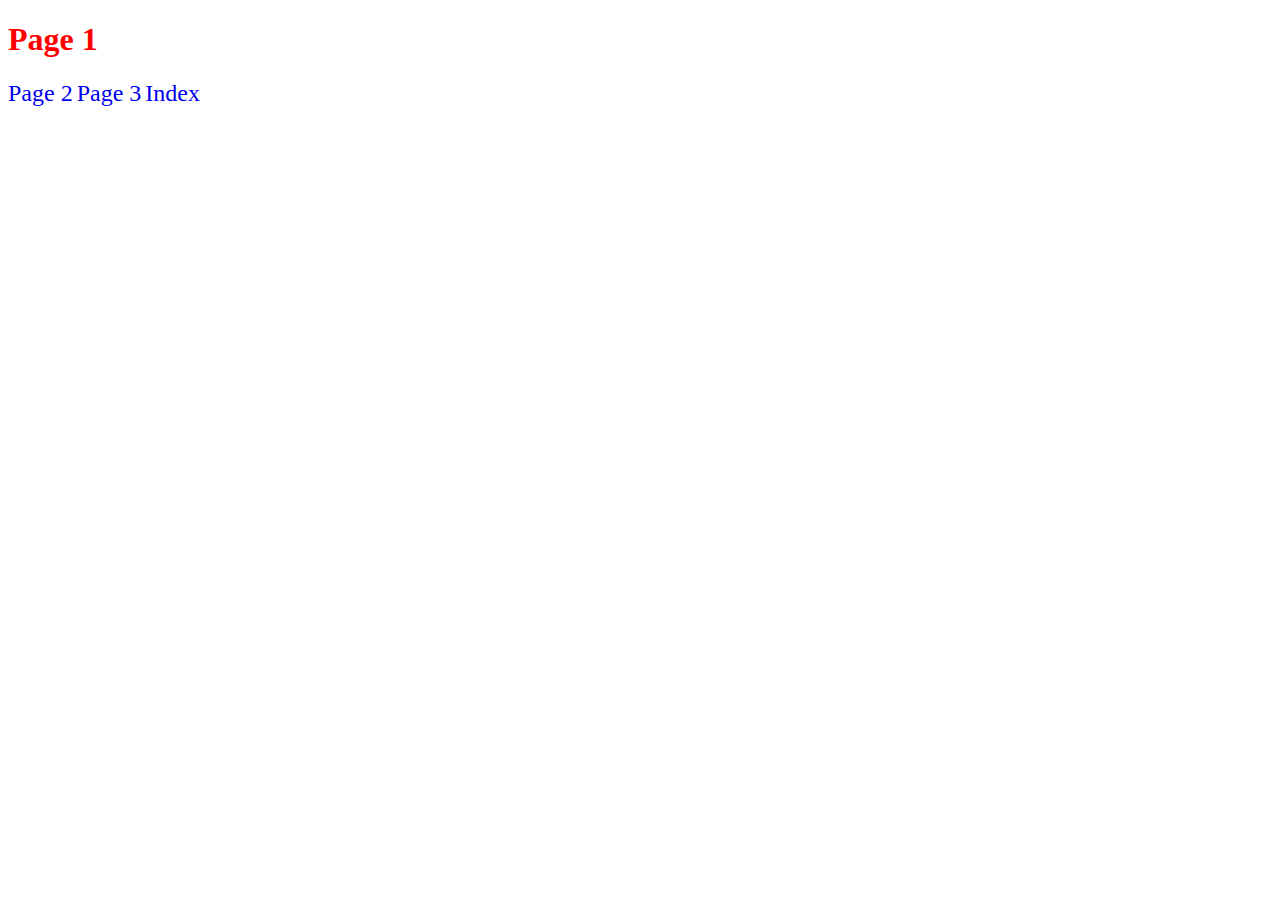
<file: pages/page1.html>
<!DOCTYPE html>
<head>
  <link rel="stylesheet" href="../styles/style.css" />
  
</head>
<body>
   <h1> Page 1 </h1> 
   <a href="page2.html">Page 2</a>
   <a href="page3.html">Page 3</a>
   <a href="../index.html">Index</a>

</body>
</file>
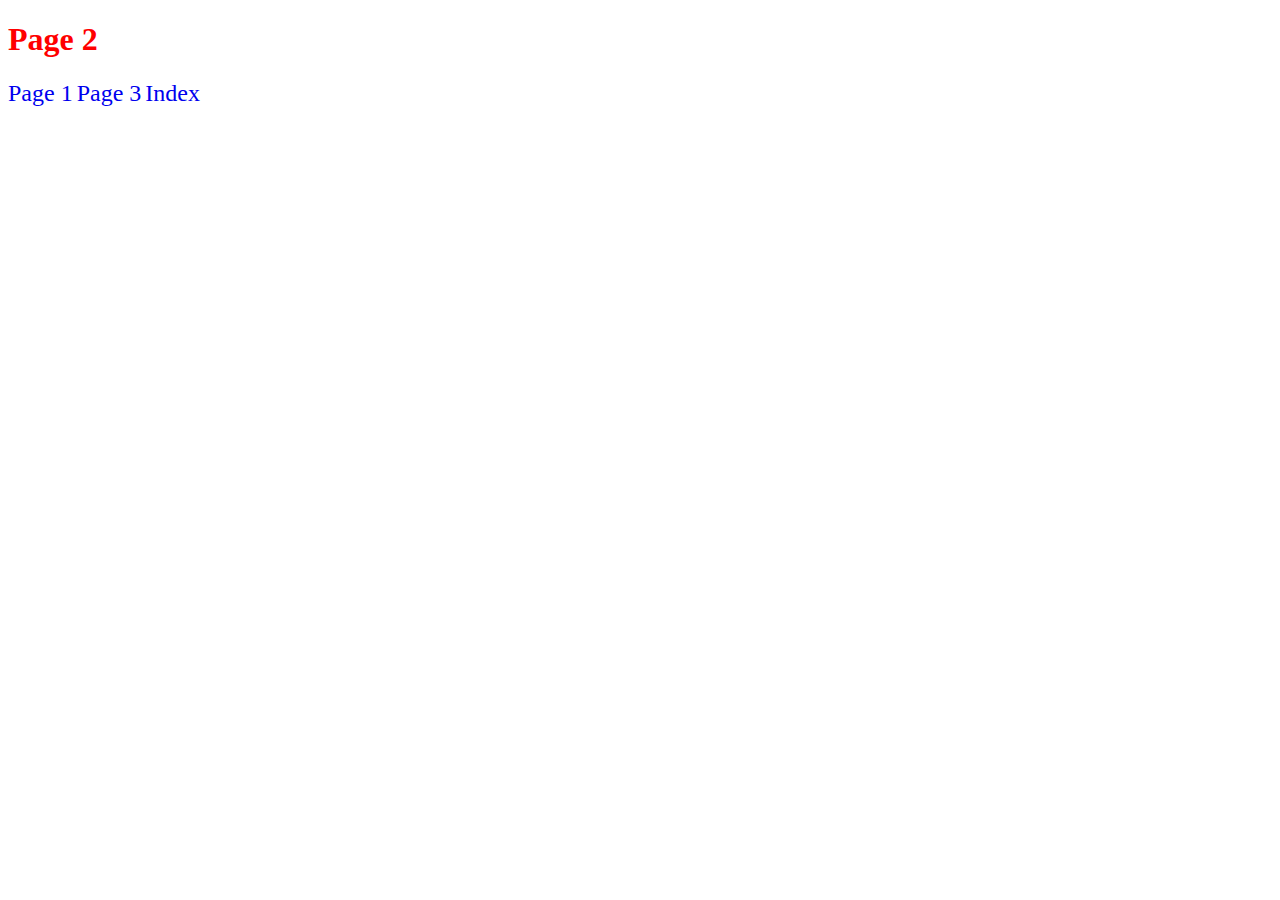
<file: pages/page2.html>
<!DOCTYPE html>
<head>
  <link rel="stylesheet" href="../styles/style.css" />
  
</head>
<body>
   <h1> Page 2 </h1> 
   	<a href="page1.html">Page 1</a>
   	<a href="page3.html">Page 3</a>
   	<a href="../index.html">Index</a>
</body>
</file>
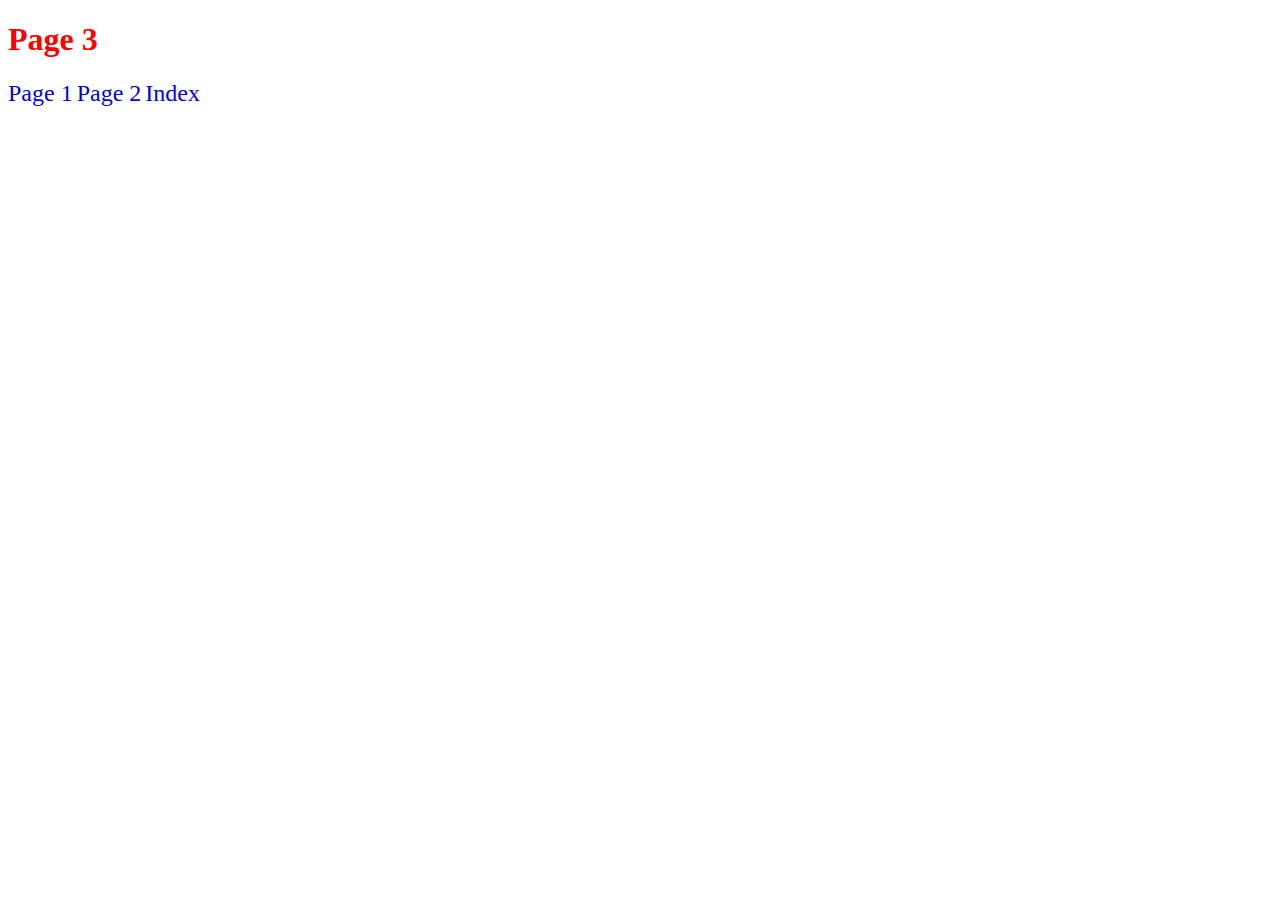
<file: pages/page3.html>
<!DOCTYPE html>
<head>
  <link rel="stylesheet" href="../styles/style.css" />
  
</head>
<body>
   <h1> Page 3 </h1> 
   	<a href="page1.html">Page 1</a>
   	<a href="page2.html">Page 2</a>
   	<a href="../index.html">Index</a>
</body>
</file>
<file: styles/style.css>
h1{
    color:red;
}

a{
    font-size:24px;
    text-decoration: none;
}
</file>
